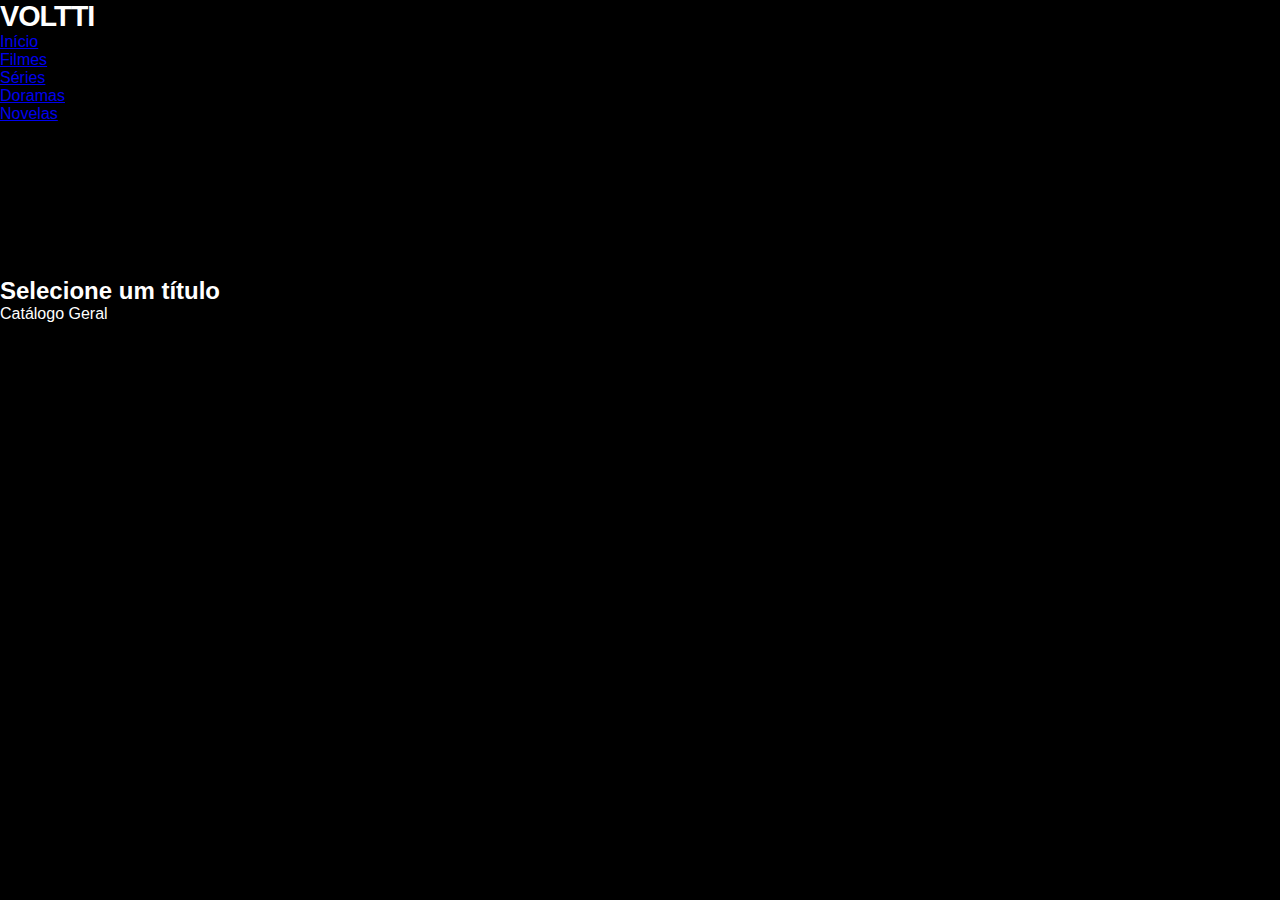
<file: index.html>
<!DOCTYPE html>
<html lang="pt-br">
<head>
    <meta charset="UTF-8">
    <meta name="viewport" content="width=device-width, initial-scale=1.0, maximum-scale=1.0, user-scalable=no">
    <title>VOLTTI - Streaming</title>
    <link rel="stylesheet" href="style.css">
</head>
<body>

    <header>
        <div class="logo">VOLTTI</div>
        <div class="menu-toggle" id="mobile-menu">
            <span></span>
            <span></span>
            <span></span>
        </div>
        <nav id="nav-menu">
            <ul>
                <li><a href="#" onclick="filtrar('todos', 'Início')">Início</a></li>
                <li><a href="#" onclick="filtrar('filme', 'Filmes')">Filmes</a></li>
                <li><a href="#" onclick="filtrar('serie', 'Séries')">Séries</a></li>
                <li><a href="#" onclick="filtrar('dorama', 'Doramas')">Doramas</a></li>
                <li><a href="#" onclick="filtrar('novela', 'Novelas')">Novelas</a></li>
            </ul>
        </nav>
    </header>

    <div class="main-content">
        <section class="video-container" id="player-section">
            <div class="player-wrapper">
                <iframe id="main-player" src="" frameborder="0" allowfullscreen></iframe>
            </div>
            <h2 id="video-title">Selecione um título</h2>
        </section>

        <section class="catalog">
            <p class="section-label" id="categoria-atual">Catálogo Geral</p>
            <div class="grid" id="movie-grid"></div>
        </section>
    </div>

    <script src="script.js"></script>
</body>
</html>
</file>
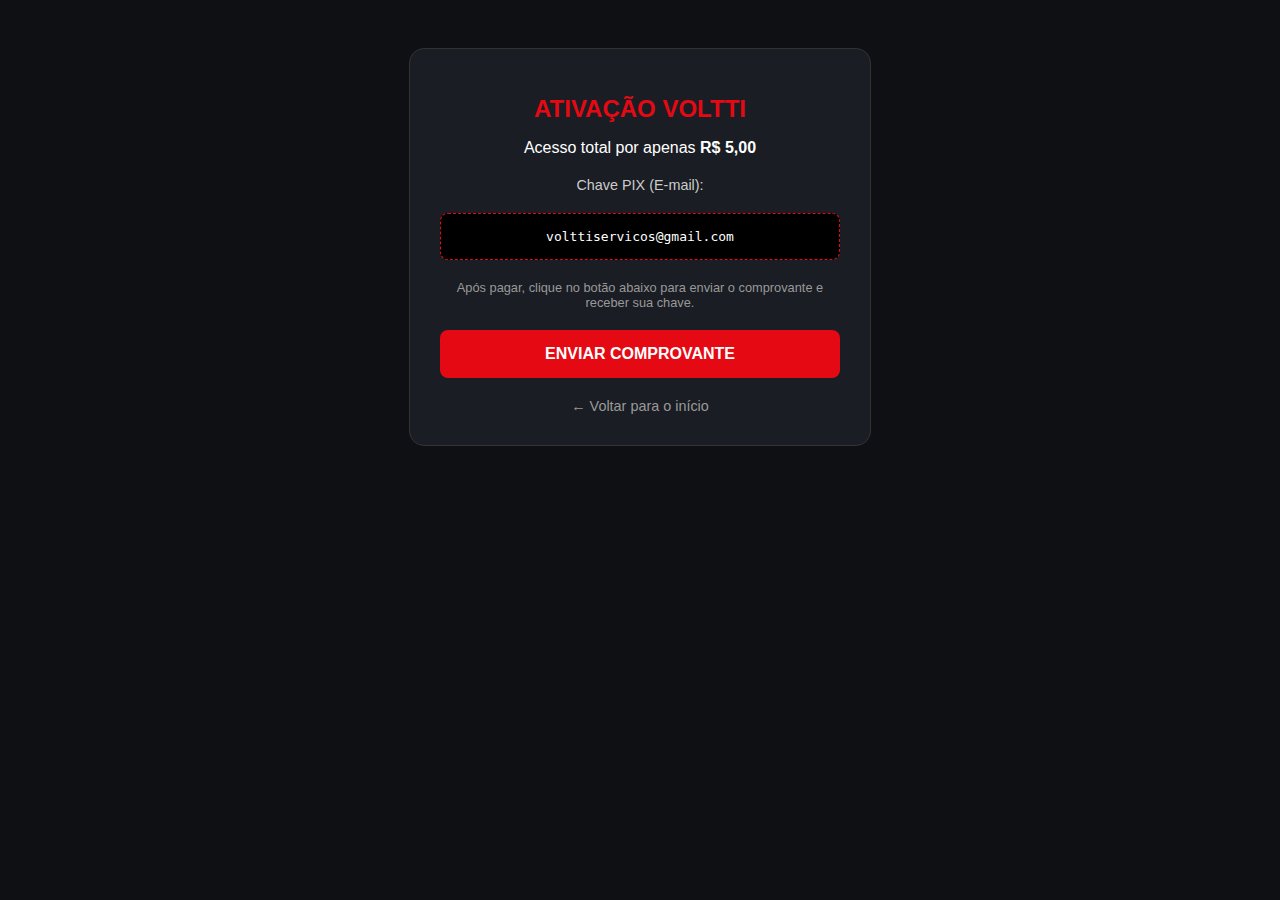
<file: pagar.html>
<!DOCTYPE html>
<html lang="pt-br">
<head>
    <meta charset="UTF-8">
    <meta name="viewport" content="width=device-width, initial-scale=1.0">
    <title>Pagamento - VOLTTI</title>
    <style>
        body { background: #0f1014; color: #fff; font-family: sans-serif; text-align: center; padding: 40px 20px; }
        .box { background: #1a1d23; padding: 30px; border-radius: 15px; border: 1px solid #333; max-width: 400px; margin: 0 auto; }
        h1 { color: #e50914; font-size: 1.5rem; }
        .pix-box { background: #000; padding: 15px; border-radius: 8px; margin: 20px 0; border: 1px dashed #e50914; font-family: monospace; word-break: break-all; }
        .btn { display: block; background: #e50914; color: #fff; text-decoration: none; padding: 15px; border-radius: 8px; font-weight: bold; margin-top: 20px; }
        .back { display: inline-block; margin-top: 20px; color: #999; text-decoration: none; font-size: 0.9rem; }
    </style>
</head>
<body>

    <div class="box">
        <h1>ATIVAÇÃO VOLTTI</h1>
        <p>Acesso total por apenas <b>R$ 5,00</b></p>
        
        <p style="margin-top: 20px; font-size: 0.9rem; color: #ccc;">Chave PIX (E-mail):</p>
        <div class="pix-box">
            volttiservicos@gmail.com
        </div>

        <p style="font-size: 0.8rem; color: #999;">Após pagar, clique no botão abaixo para enviar o comprovante e receber sua chave.</p>

        <a href="https://forms.gle/SeuLinkAqui" class="btn">ENVIAR COMPROVANTE</a>
        
        <a href="Index.html" class="back">← Voltar para o início</a>
    </div>

</body>
</html>
</file>
<file: style.css>
:root { 
    --main: #ff004c; 
    --bg: #000; 
    --card: #111; 
    --glow: 0 0 15px rgba(255, 0, 76, 0.6);
}

* { margin: 0; padding: 0; box-sizing: border-box; -webkit-tap-highlight-color: transparent; }
body { background: var(--bg); color: #fff; font-family: -apple-system, sans-serif; overflow-x: hidden; }

/* FUNDO E HEADER */
.bg-gradient { position: fixed; top: 0; width: 100%; height: 50vh; background: linear-gradient(to bottom, rgba(255,0,76,0.15), transparent); z-index: -1; }
.mobile-header { display: flex; justify-content: space-between; padding: 25px 20px; align-items: center; background: rgba(0,0,0,0.5); backdrop-filter: blur(10px); position: sticky; top: 0; z-index: 100; }
.logo { font-size: 1.8rem; font-weight: 900; letter-spacing: -1px; }
.logo span { color: var(--main); text-shadow: var(--glow); }
.price-tag { background: var(--main); padding: 6px 14px; border-radius: 20px; font-size: 13px; font-weight: bold; box-shadow: var(--glow); }

/* HERO (DESTAQUE) */
.hero-mobile { padding: 0 20px; margin-top: 10px; }
.main-poster { width: 100%; height: 420px; border-radius: 25px; overflow: hidden; border: 1px solid rgba(255,255,255,0.1); box-shadow: 0 10px 30px rgba(0,0,0,0.8); }
.main-poster img { width: 100%; height: 100%; object-fit: cover; }
.hero-content h1 { font-size: 2.2rem; margin: 20px 0 8px; font-weight: 800; text-shadow: 0 2px 10px rgba(0,0,0,0.5); }
.hero-content p { color: #aaa; font-size: 14px; margin-bottom: 20px; line-height: 1.4; }

/* BOTÕES */
.mobile-actions { display: flex; gap: 12px; }
.btn-play { flex: 1; background: #fff; color: #000; border: none; padding: 18px; border-radius: 15px; font-weight: 900; font-size: 16px; box-shadow: 0 0 20px rgba(255, 255, 255, 0.2); }
.btn-list { width: 65px; background: rgba(255,255,255,0.1); border: 1px solid rgba(255,255,255,0.2); color: #fff; border-radius: 15px; font-size: 28px; display: flex; align-items: center; justify-content: center; }

/* LISTAS E CARDS */
.horizontal-list { padding: 30px 20px 120px; }
.cards-container { display: flex; gap: 15px; overflow-x: auto; padding-bottom: 10px; scrollbar-width: none; }
.m-card { min-width: 140px; height: 210px; background-size: cover; background-position: center; border-radius: 15px; position: relative; border: 1px solid #222; flex-shrink: 0; }
.card-overlay { position: absolute; bottom: 0; width: 100%; background: linear-gradient(transparent, #000); padding: 10px; border-radius: 0 0 15px 15px; font-size: 11px; font-weight: bold; text-align: center; }

/* BUSCA */
.search-section { padding: 30px 20px; }
#searchInput { width: 100%; padding: 18px; background: var(--card); border: 1px solid #333; border-radius: 15px; color: #fff; font-size: 16px; margin-bottom: 25px; }
#searchInput:focus { border-color: var(--main); box-shadow: var(--glow); }
.search-item { background: var(--card); padding: 12px; border-radius: 18px; margin-bottom: 12px; display: flex; align-items: center; gap: 15px; border: 1px solid #222; }
.search-item img { width: 55px; height: 75px; object-fit: cover; border-radius: 10px; }
.search-info span { display: block; font-weight: bold; }
.search-info small { color: var(--main); font-weight: bold; text-transform: uppercase; font-size: 10px; }

/* PERFIL E WHATSAPP */
.profile-section { padding: 30px 20px 120px; }
.avatar { width: 90px; height: 90px; background: var(--main); border-radius: 50%; margin: 0 auto 15px; display: flex; align-items: center; justify-content: center; font-size: 32px; font-weight: bold; box-shadow: var(--glow); }
.status-card { background: var(--card); padding: 20px; border-radius: 20px; margin-bottom: 20px; border: 1px solid #222; }
.status-card h3 { font-size: 13px; color: var(--main); margin-bottom: 15px; text-transform: uppercase; }
.info-row { display: flex; justify-content: space-between; font-size: 14px; margin-bottom: 8px; }
.favoritos-grid { display: grid; grid-template-columns: repeat(3, 1fr); gap: 12px; }
.fav-item img { width: 100%; height: 130px; object-fit: cover; border-radius: 12px; border: 1px solid #333; }
.fav-item span { display: block; font-size: 10px; margin-top: 6px; white-space: nowrap; overflow: hidden; text-overflow: ellipsis; }
.btn-whatsapp { width: 100%; background: #25d366; color: #fff; border: none; padding: 18px; border-radius: 15px; display: flex; justify-content: space-between; align-items: center; font-weight: bold; font-size: 16px; box-shadow: 0 5px 15px rgba(37,211,102,0.3); }

/* MENU INFERIOR */
.bottom-nav { position: fixed; bottom: 0; width: 100%; height: 85px; background: rgba(0,0,0,0.95); backdrop-filter: blur(15px); display: flex; justify-content: space-around; align-items: center; border-top: 1px solid #222; z-index: 1000; }
.nav-item { color: #555; font-size: 11px; text-align: center; }
.nav-item.active { color: var(--main); text-shadow: var(--glow); }
.nav-item .icon { display: block; font-size: 28px; margin-bottom: 4px; }

/* PLAYER */
.video-modal { display: none; position: fixed; top: 0; left: 0; width: 100%; height: 100%; background: #000; z-index: 2000; align-items: center; justify-content: center; }
.modal-content { width: 100%; }
.close-modal { position: absolute; top: 30px; right: 25px; font-size: 40px; color: #fff; z-index: 2001; }
</file>
